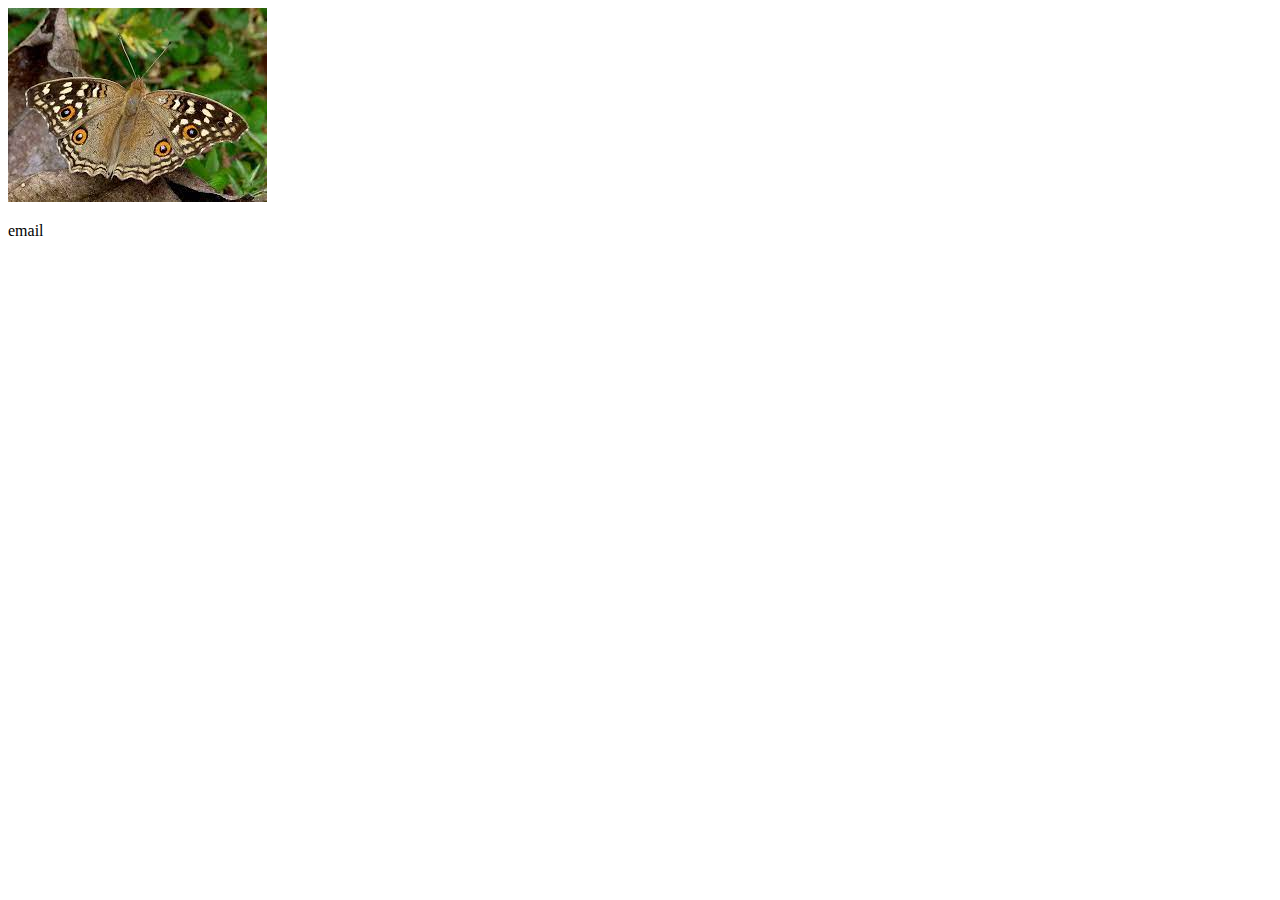
<file: html/banner.html>
<!DOCTYPE html>
<html lang="en">
<head>
    <meta charset="UTF-8">
    <meta http-equiv="X-UA-Compatible" content="IE=edge">
    <script type="text/javascript" src="../js/flex.js"></script>
    <title></title>
</head>
<body onload="slide();">
    <div>
        <img id="publicidade" src="">
        <p id="descricao"></p>
    </div>
</body>
</html>
</file>
